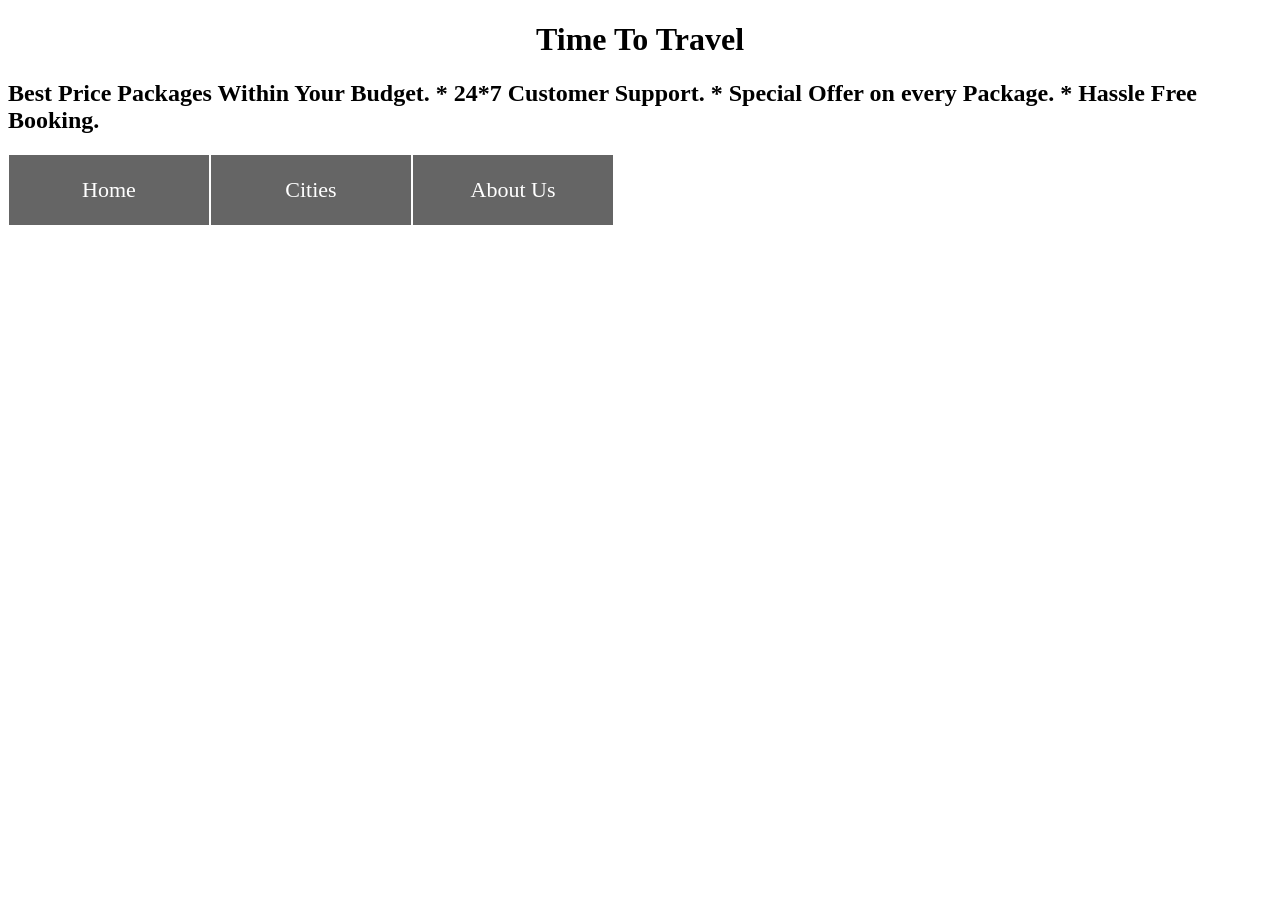
<file: index.html>
<!Doctype html> 
<head> 
<title> Tourist </title> 
<center><h1> Time To Travel </h1></center> 
<h2> Best Price Packages Within Your Budget. 
* 24*7 Customer Support. 
* Special Offer on every Package. 
* Hassle Free Booking.</h2> 
<style> 
*{ 
margin :100; 
padding:0; 
} 
body 
{ 
background: 
<im src="C:\Users\Admin\OneDrive\Desktop\shruti\image.jpeg" alt= center no-repeat; background-size:cover; 
height: 100vh>
}
#container ul { 
list-style: none; 
} 
#container ul li:hover { background-color: green; 
} 
#container ul li ul li:hover { background-color: red; 
} 
#container ul li { background-color: black; color: white; 
text-align: center; font-size: 22px; float: left; 
height: 70px;font-style: bold; 
width: 200px; line-height: 70px; border: 1px solid; 
padding: 5px, 15px; position: relative; opacity: 0.6 
} 
#container ul li ul{display: none; 
} 
#container ul li:hover >ul{display:block; 
} 
#container ul li ul a{color:white; 
} 
</style> 
</head> 
<body> 
<div id="container"> 
<ul style="color:white;"> 
<li>Home 
<ul> 
<li><a href="Flights.html">Flights</a></li> 
<li><a href="Holiday Packages.html">Holiday 
Packages</a></li> 
<li><a href="Hotels.html">Hotels</a></li> 
<li><a href="Homestays & Villas.html">Homestays & 
Villas</a></li> 
<li><a href="Cabs & Buses.html">Cabs & Buses</a></li> 
</ul> 
</li> 
<li>Cities 
<ul> 
<li><a href="Goa.html">Goa</a></li> 
<li><a href="Pune.html"> Pune</a></li> 
</ul> 
</li> 
<li> About Us 
<ul> 
<li>Contact Us </li> 
<li>Address</li> 
</ul> 
</li>
</ul> 
</div>
</body>
</file>
